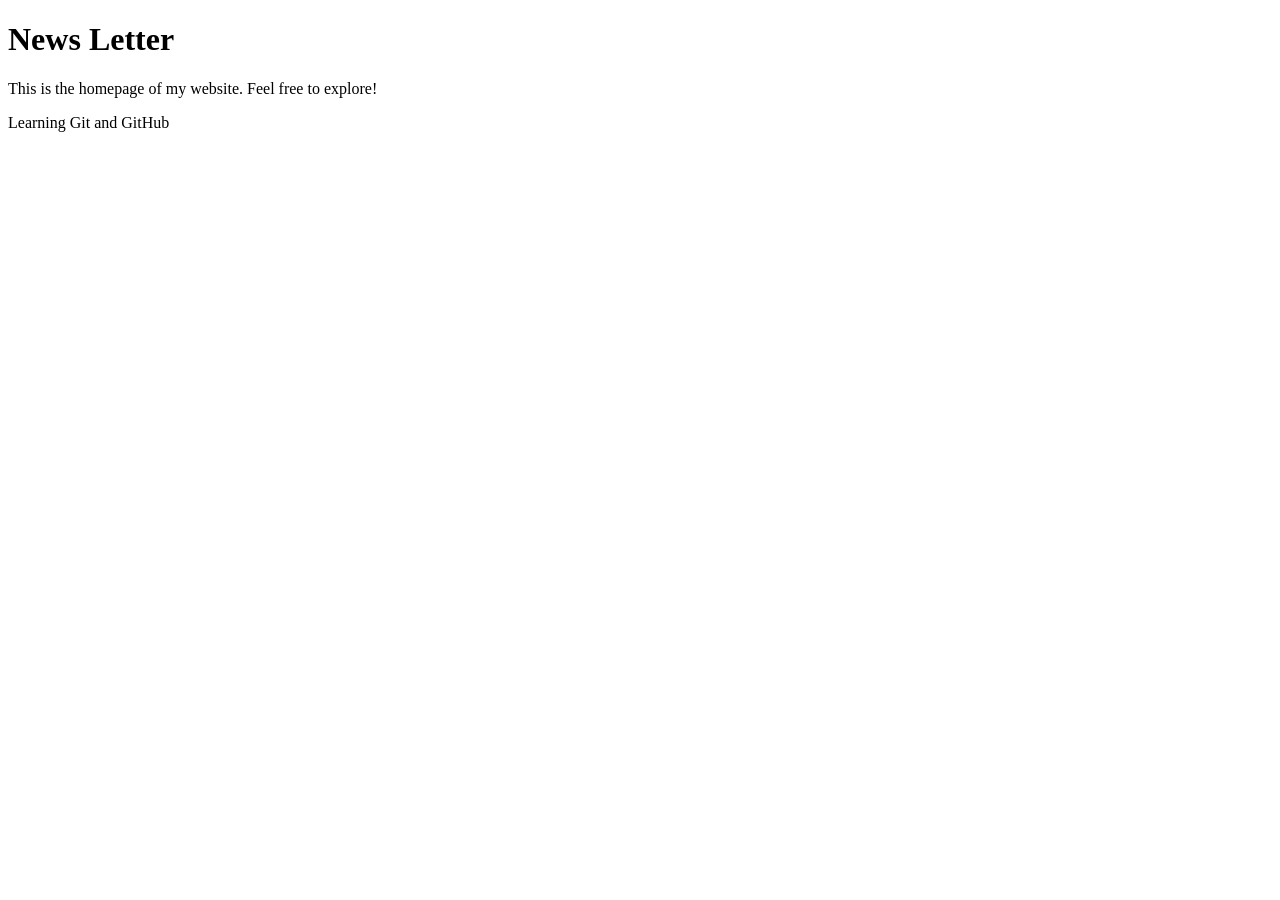
<file: index.html>
<!DOCTYPE html>
<html lang="en">
<head>
    <meta charset="UTF-8">
    <meta name="viewport" content="width=device-width, initial-scale=1.0">
    <title>Document</title>
</head>
<body>
    <h1>News Letter</h1>
    <p>This is the homepage of my website. Feel free to explore!</p>
    <p>Learning Git and GitHub</p>
</body>
</html>
</file>
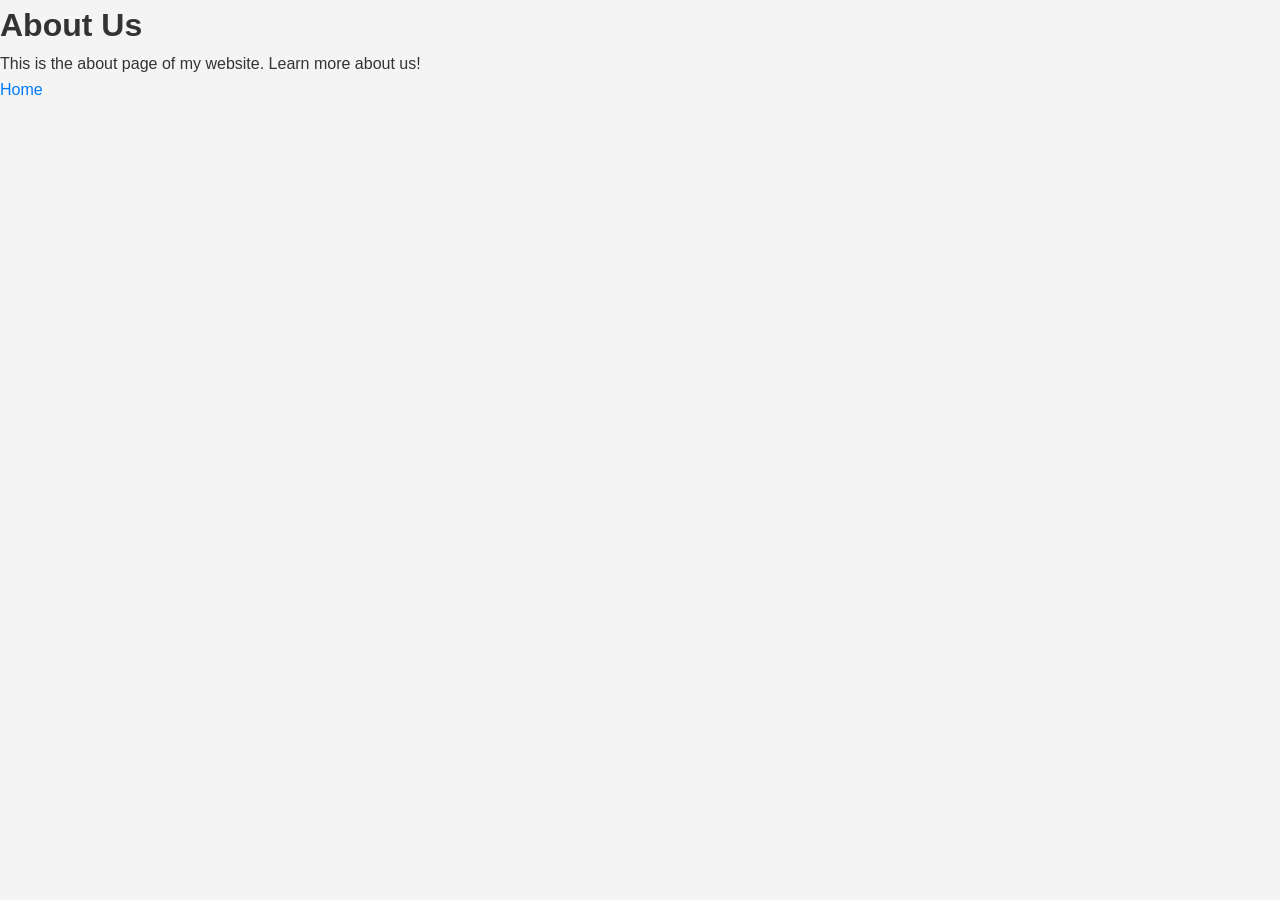
<file: about.html>
<!DOCTYPE html>
<html lang="en">
<head>
    <meta charset="UTF-8">
    <meta name="viewport" content="width=device-width, initial-scale=1.0">
    <title>About Us</title>
    <link rel="stylesheet" href="css/style.css">
</head>
<body>
    <h1>About Us</h1>
    <p>This is the about page of my website. Learn more about us!</p>
    <a href="index.html">Home</a>   
</body>
</html>
</file>
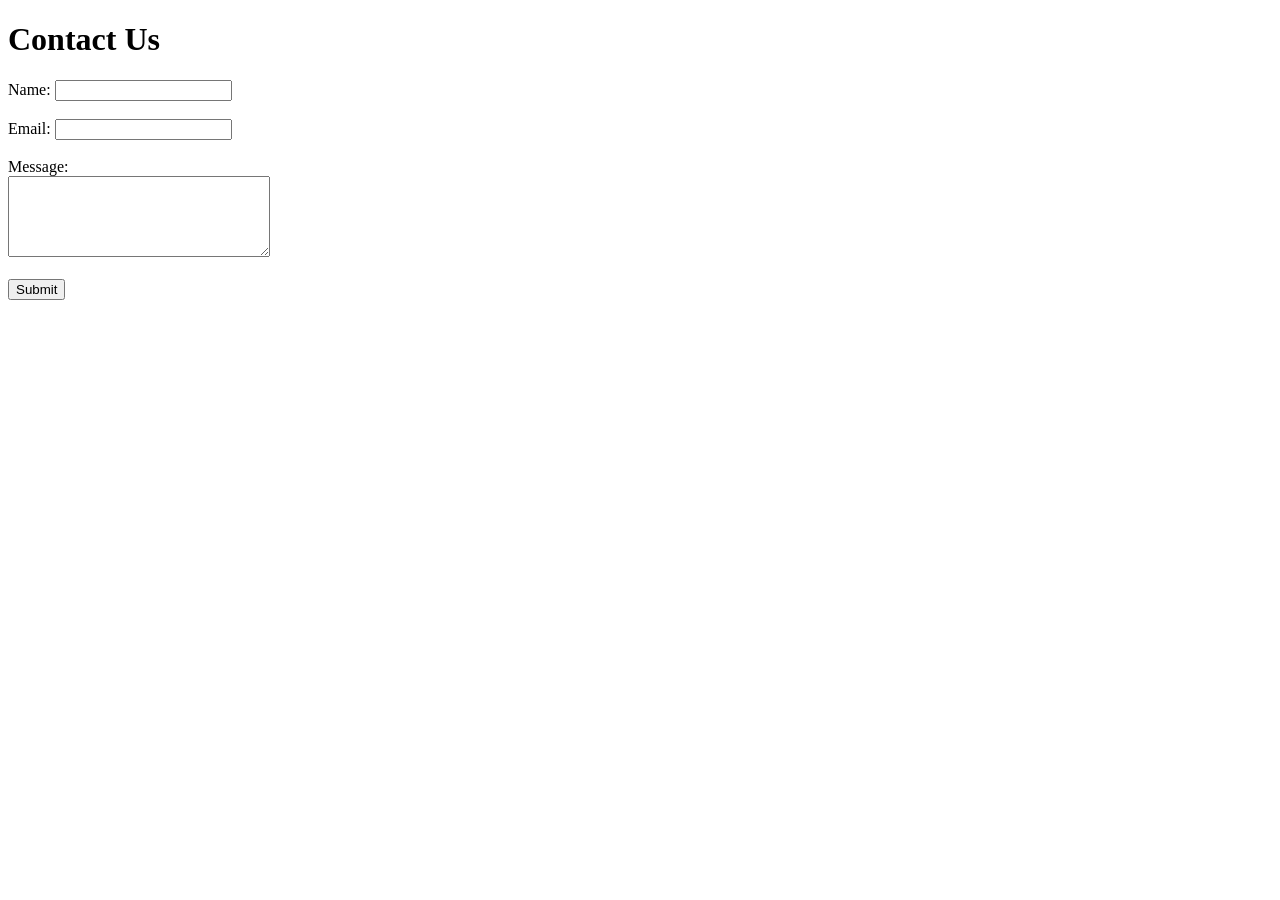
<file: contact.html>
<!DOCTYPE html>
<html lang="en">
<head>
    <meta charset="UTF-8">
    <meta name="viewport" content="width=device-width, initial-scale=1.0">
    <title>Contact Us</title>
</head>
<body>
    <h1>Contact Us</h1>
    <form action="submit_contact.php" method="post">
        <label for="name">Name:</label>
        <input type="text" id="name" name="name" required><br><br>

        <label for="email">Email:</label>
        <input type="email" id="email" name="email" required><br><br>

        <label for="message">Message:</label><br>
        <textarea id="message" name="message" rows="5" cols="30" required></textarea><br><br>

        <input type="submit" value="Submit">
</body>
</html>
</file>
<file: css/style.css>
* {
    margin: 0;
    padding: 0;
    box-sizing: border-box;
}

body {
    font-family: Arial, sans-serif;
    background-color: #f4f4f4;
    color: #333;
    line-height: 1.6;
}   

a {
    color: #007BFF;
    text-decoration: none;
}

a:hover {
    text-decoration: underline;
}

nav {
    background-color: #333;
    color: #fff;
    padding: 1rem;
}
</file>
